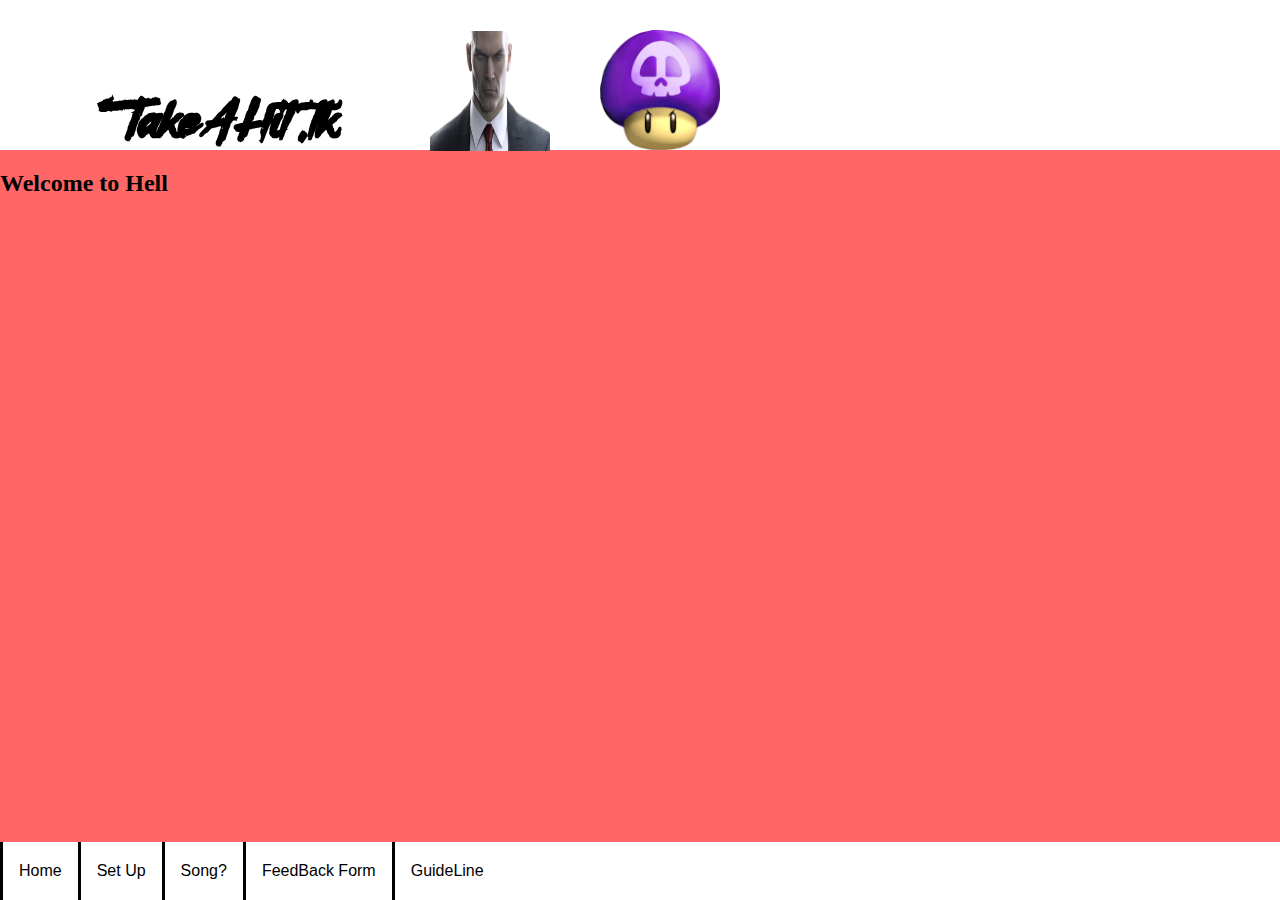
<file: hitman/index.html>
<html>
    <head>
  <meta charset="UTF-8">
    <title>Hiya</title>
    <link rel="stylesheet" a href = "css/main.css">    
</head>
<header> 
   <h1> TakeAHit.tk   </h1>
    <img src="poison.jpg" alt="poision"> 
    <div id = "hitman">
        <img src="hitman.jpg" alt="hitman">
    </div>
    </header>
<body>
 <ul>
  <li  onClick= "myfunction();">Home</li>    
<li onClick= "setupfunction();"> Set Up </li>
<li  onClick = "ytsong();" >Song? </li>    
<li onClick = "feedback();"  >FeedBack Form</li> 
<li onClick = "guidelinesf();"  >GuideLine </li>  
</ul>

<h2> Welcome to Hell  </h2>
    
</body>    

 <script src='js/script.js'></script>  
</html>
</file>
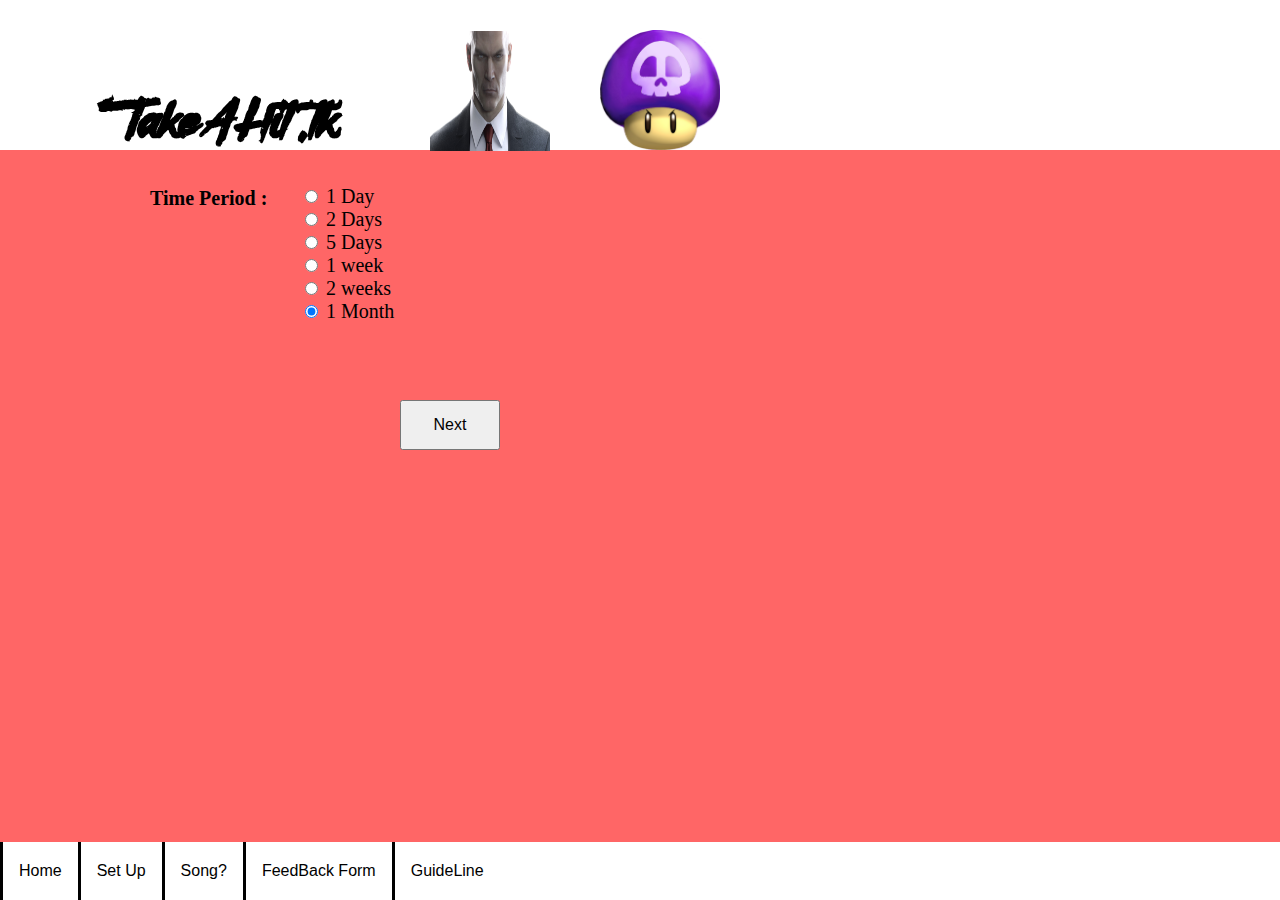
<file: hitman/date.html>
<html>
    <head>
  <meta charset="UTF-8">
    <title>Hiya</title>
</head>
<header><link rel="stylesheet" a href="css/date.css">  
  
   <h1> TakeAHit.tk   </h1>
    <img src="poison.jpg" alt="poision"> 
    <div id = "hitman">
        <img src="hitman.jpg" alt="hitman">
    </div>
    </header>
<body>
  <ul>
<li  onClick= "myfunction();">Home</li>    
<li onClick= "setupfunction();"> Set Up </li>
<li  onClick = "ytsong();" >Song? </li>    
<li onClick = "feedback();"  >FeedBack Form</li> 
<li onClick = "guidelinesf();"  >GuideLine </li>  
</ul>   
    
<h2> Time Period :  </h2>
    
    
<form id = "Time">
<input type="radio" name ="date" value ="one_day" checked>  1 Day <br>     
<input type="radio" name ="date" value ="Two_days" checked>  2 Days <br>
<input type="radio" name ="date" value ="Five_Days" checked> 5 Days <br> 
<input type="radio" name ="date" value ="one_week" checked> 1 week <br> 
<input type="radio" name ="date" value ="2_weeks " checked> 2 weeks <br>
<input type="radio" name ="date" value ="ne_month" checked>  1 Month    

    </form>
  
<button Onclick = "upload();" >Next</button>

 <script src='js/script.js'></script>  
</body>
</html>
</file>
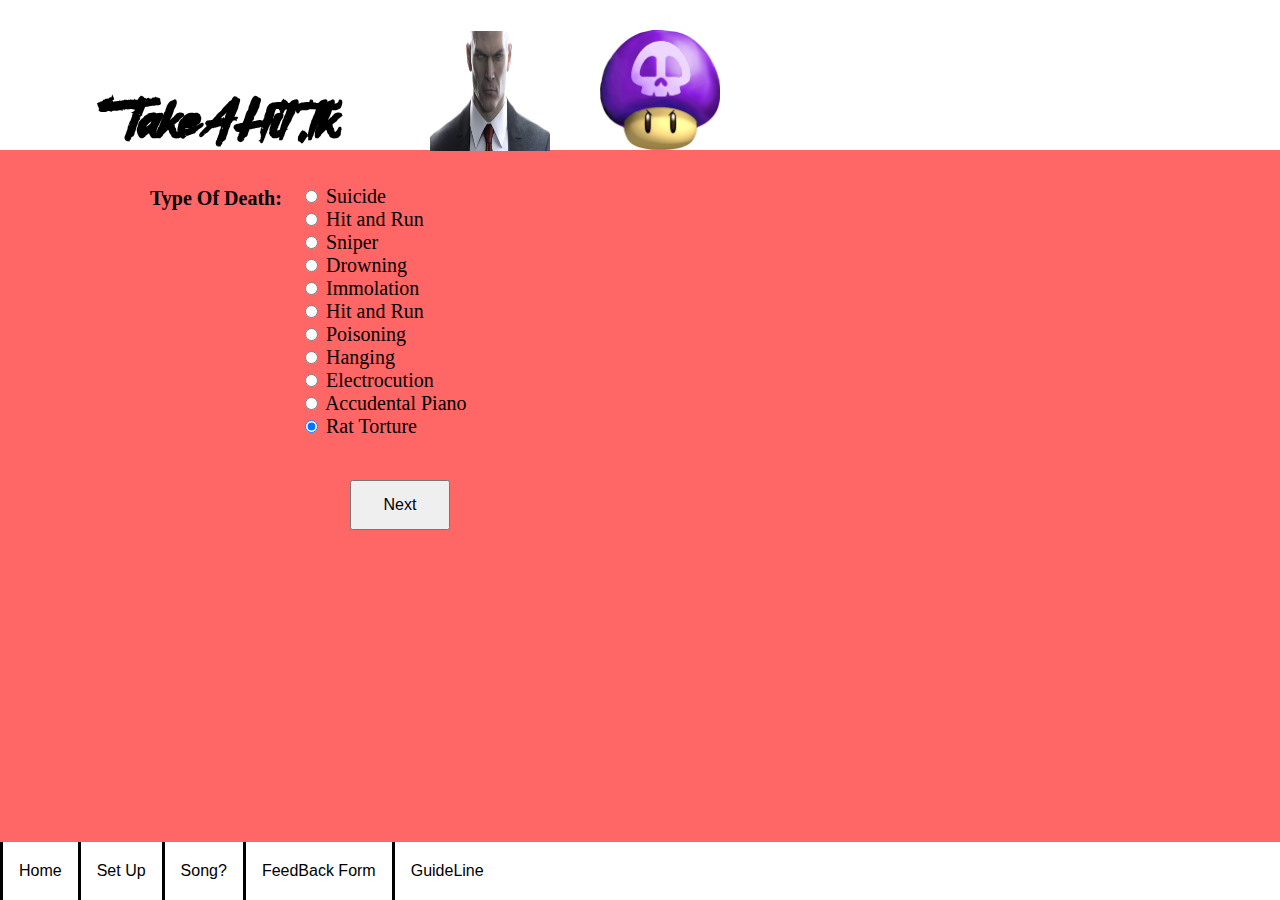
<file: hitman/death.html>
<html>
    <head>
  <meta charset="UTF-8">
    <title>Hiya</title>
        <link rel="stylesheet" a href="css/tdeath.css">
</head>
<header> 
   <h1> TakeAHit.tk   </h1>
    <img src="poison.jpg" alt="poision"> 
    <div id = "hitman">
        <img src="hitman.jpg" alt="hitman">
    </div>
    </header>
<body>
  <ul>

  <li  onClick= "myfunction();">Home</li>    
<li onClick= "setupfunction();"> Set Up </li>
<li  onClick = "ytsong();" >Song? </li>    
<li onClick = "feedback();"  >FeedBack Form</li> 
<li onClick = "guidelinesf();"  >GuideLine </li>  
</ul>     
    
<h2> Type Of Death: </h2>
    
    
<form id = "death">
<input type="radio" name ="Death" value ="Suicide" checked> Suicide<br>     
<input type="radio" name ="Death" value ="Hit_and_Run" checked> Hit and Run<br>
<input type="radio" name ="Death" value ="Sniper" checked> Sniper<br> 
<input type="radio" name ="Death" value ="Drowning" checked> Drowning<br> 
<input type="radio" name ="Death" value ="Immolation" checked> Immolation<br>
<input type="radio" name ="Death" value ="Hit_and_Run" checked> Hit and Run<br>
<input type="radio" name ="Death" value ="Poisoning" checked> Poisoning<br> 
<input type="radio" name ="Death" value ="hanging" checked> Hanging<br> 
<input type="radio" name ="Death" value ="Electrocution" checked> Electrocution<br>
<input type="radio" name ="Death" value ="Accidental" checked> Accudental Piano<br>    
<input type="radio" name ="Death" value ="Rat_torture" checked> Rat Torture    
    </form>
     
<button Onclick = "location();" >Next</button>
	   
</body>

 <script src='js/script.js'></script>  
</html>
</file>
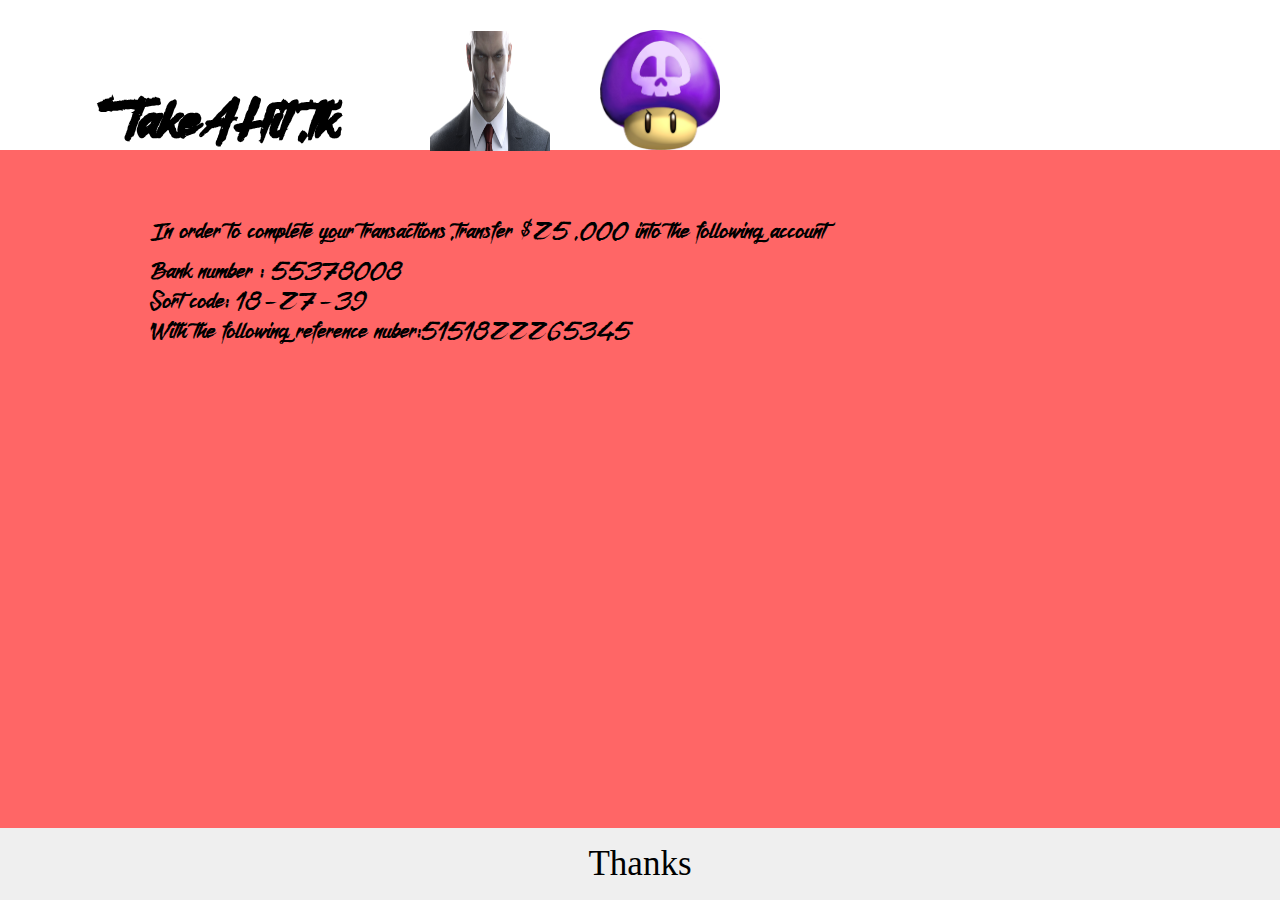
<file: hitman/pay.html>
<html>
<head><link rel="stylesheet" a href = "css/pay.css" <title> </title></head>    
<header> 
<h1> TakeAHit.tk   </h1>
    <img src="poison.jpg" alt="poision"> 
    <div id = "hitman">
        <img src="hitman.jpg" alt="hitman">
    </div>
    </header>
<body>
   

<p id = "lineone"> In order to complete your transactions,transfer $25,000 into the following account</p>
<p id = "linetwo"> Bank number : 55378008 </p>
<p id = "linethree" > Sort code: 18-27-39</p>
    
<p id = "linefour" > With the following reference nuber:5151822265345</p>    
    
 <div class="footer">Thanks</div>   

</html>
</file>
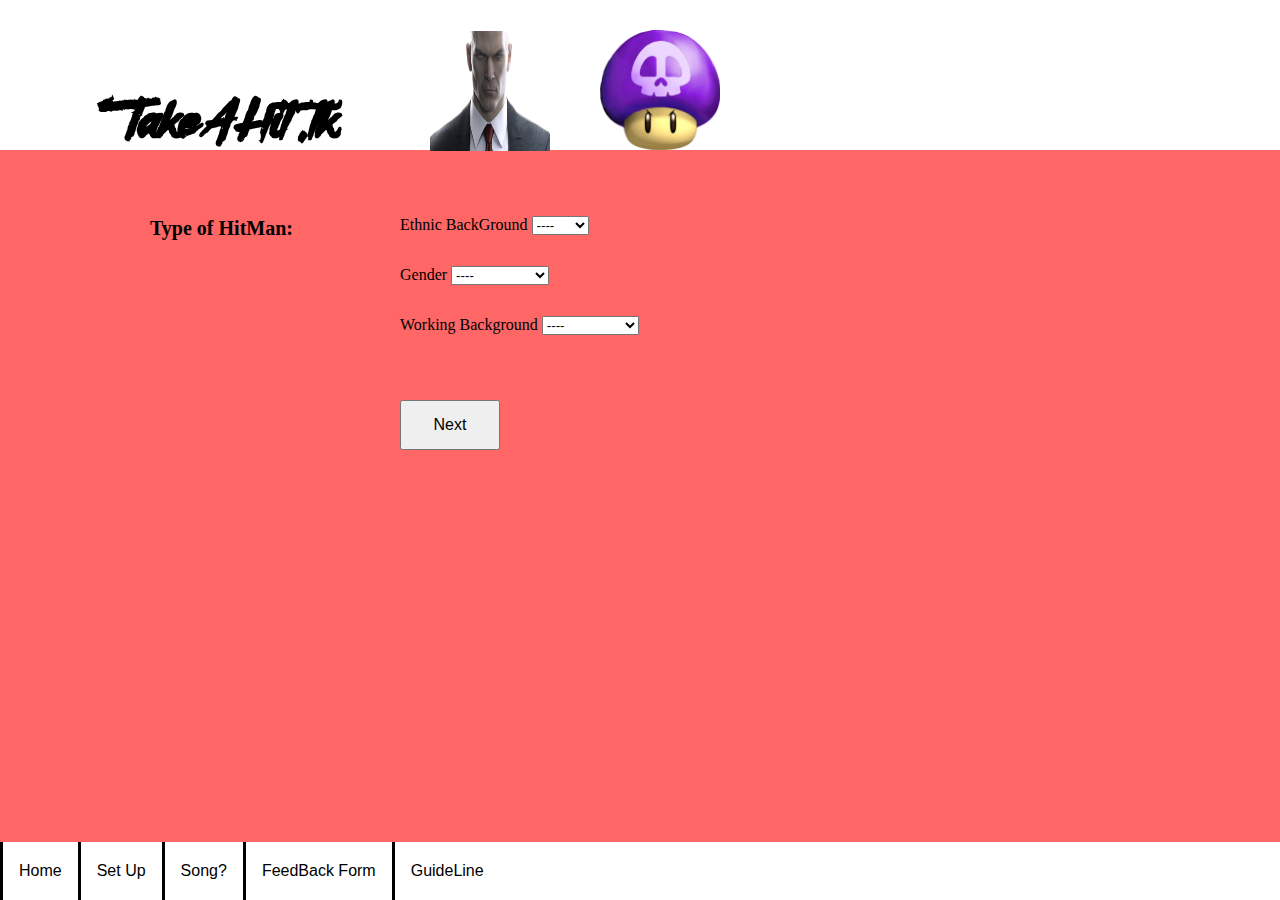
<file: hitman/setup.html>
<html>
<head><link rel="stylesheet" a href = "css/setup.css" <title> </title></head>    

<header> 
   <h1> TakeAHit.tk   </h1>
    <img src="poison.jpg" alt="poision"> 
    <div id = "hitman">
        <img src="hitman.jpg" alt="hitman">
    </div>
    </header>
<body Onclick="music();">

  <ul>
<li  onClick= "myfunction();">Home</li>    
<li onClick= "setupfunction();"> Set Up </li>
<li  onClick = "ytsong();" >Song? </li>    
<li onClick = "feedback();"  >FeedBack Form</li> 
<li onClick = "guidelinesf();"  >GuideLine </li> 
 
</ul>   
<h2> Type of HitMan: </h2> 
<form id = "ethic">
   
 
   <p>
             <label>Ethnic BackGround </label>
             <select id = "ethicBG">
               <option value = "blank"> ---- </option> 
               <option value = "White">White</option>
               <option value = "2">Black</option>
               <option value = "3">Asian</option>
              
             </select>
          </p>
       
    </form>
<form id = "Gender">
      
          <p>
             <label>Gender  </label>
             <select id = "genderlist ">
             <option value = "blank"> ---- </option> 
               <option value = "White">Male</option>
               <option value = "2">Female </option>
               <option value = "3">LadyBoy</option>
               <option value = "4">Transgender </option>
             </select>
          </p>
     
    </form>

    <form id = "Working">
      
          <p>
             <label>Working Background   </label>
             <select id = "wblist">
               <option value = "blank"> ---- </option> 
                <option value = "1">Posh </option>
               <option value = "2">Classy </option>
               <option value = "3">Trailer Trash </option>
            
             </select>
          </p>
     
    </form>

<button Onclick = "death();" >Next</button>
<script src='js/script.js'></script>  

</html>
</file>
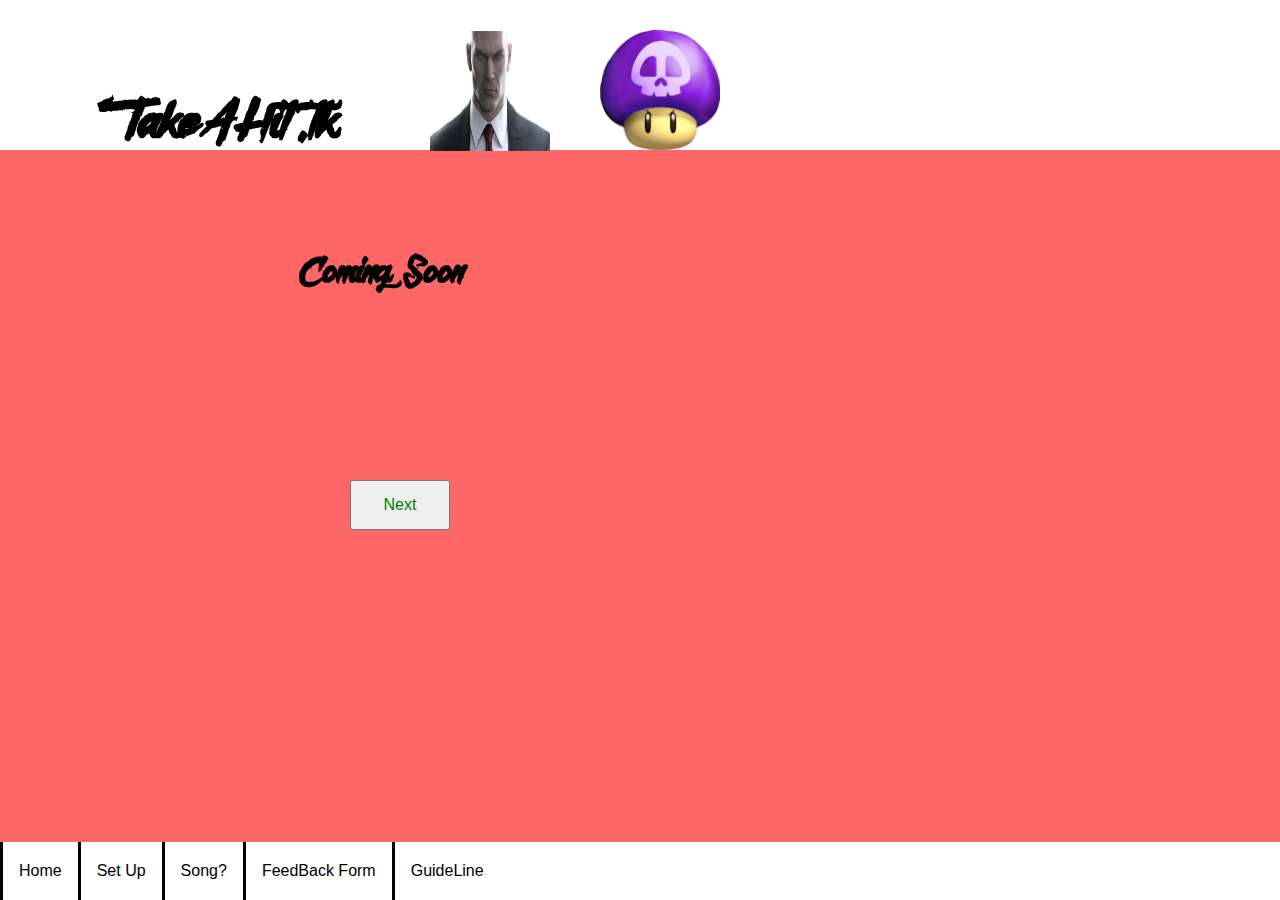
<file: hitman/upload.html>
<html>
<head><link rel="stylesheet" a href = "css/upload.css" <title> </title></head>    

<header> 
   <h1> TakeAHit.tk   </h1>
    <img src="poison.jpg" alt="poision"> 
    <div id = "hitman">
        <img src="hitman.jpg" alt="hitman">
    </div>
    </header>
<body>

  <ul>
<li  onClick= "myfunction();">Home</li>    
<li onClick= "setupfunction();"> Set Up </li>
<li  onClick = "ytsong();" >Song? </li>    
<li onClick = "feedback();"  >FeedBack Form</li> 
<li onClick = "guidelinesf();"  >GuideLine </li> 
</ul>   
    
<h2> Coming Soon </h2>
    
    
 <button onClick = "nextbutton();"> Next</button></a>

 <script src='js/script.js'></script>  

</html>
</file>
<file: hitman/css/main.css>
@import url("stuff.css");
</file>
<file: hitman/css/date.css>
@import url("stuff.css");

#Time  {
    position: absolute;
    left: 300px;
    top: 185px;
    font-size: 20px;
}

h2 {
    position: absolute;
    left: 150px;
    top: 170px;
    font-size: 20px; 
}

button 
{ 
    position: absolute;
    left: 400px; 
   width: 100px; 
    height: 50px;
    top: 400px;
    font-size: 16px;
    
}
 button a {text-decoration: none;
           color: green;
          
}
</file>
<file: hitman/css/tdeath.css>
@import url(stuff.css);
    
#Death {
    position: absolute;
    left: 300px;
    top: 185px;
    font-size: 20px;
}

h2 {
    position: absolute;
    left: 150px;
    top: 170px;
    font-size: 20px; 
}
  body {
     height: 500px;
    }
button 
{ 
    position: absolute;
    left: 350px; 
    top: 480px;
   width: 100px; 
    height: 50px;

    font-size: 16px;
    
}
 button a {text-decoration: none;
           color: green;
          
}
</file>
<file: hitman/css/pay.css>
@import url(stuff.css); 

.footer {
  position: absolute;
  right: 0;
  bottom: 0;
  left: 0;
  padding: 1rem;
  background-color: #efefef;
  text-align: center;
    font-size: 35px;
}

#lineone {
    position: absolute;
    left: 150px;
    top: 180px;
    font-family: test;
    font-size: 35px;
}

#linetwo {
    position: absolute;
    left: 150px;
    top: 220px;
    font-family: test;
    font-size: 35px;
}
#linethree {
    position: absolute;
    left: 150px;
    top: 250px;
    font-family: test;
    font-size: 35px;
}

#linefour { 
 position: absolute;
    left: 150px;
    top: 280px;
    font-family: test;
    font-size: 35px;
}
</file>
<file: hitman/css/setup.css>
@import url("stuff.css");
h2 {
    position: absolute;
    left: 150px;
    top: 200px;
    font-size: 20px; 
}
#ethic
{
    position: absolute;
    left: 400px;
    top: 200px;
    font-family: fantasy;
}
 body {
     height: 500px;
    }

#gender {
    position: absolute;
    left: 400px;
    top: 250px;
}

#Working 
{
    
    position: absolute;
    left: 400px;
    top: 300px;
}

button 
{ 
    position: absolute;
    left: 400px; 
   width: 100px; 
    height: 50px;
    top: 400px;
    font-size: 16px;
    
}
 button a {text-decoration: none;
           color: green;
          
}
</file>
<file: hitman/css/upload.css>
@import url(stuff.css);

#next 
{ 
    position: absolute;
    left: 400px; 
   width: 100px; 
    height: 50px;
    top: 350px;
    font-size: 16px;
    
}
 #next a {text-decoration: none;
           color: green;
          
}
button 
{ 
    position: absolute;
    left: 350px; 
    top: 480px;
   width: 100px; 
    height: 50px;

    font-size: 16px;
    
}
 button  {text-decoration: none;
           color: green;
          
}
 

h2 {
    
    font-style: bold; 
    font-size: 55px;
    position: absolute;
    left: 300px;
    top: 200px;
    font-family: test;
}
</file>
